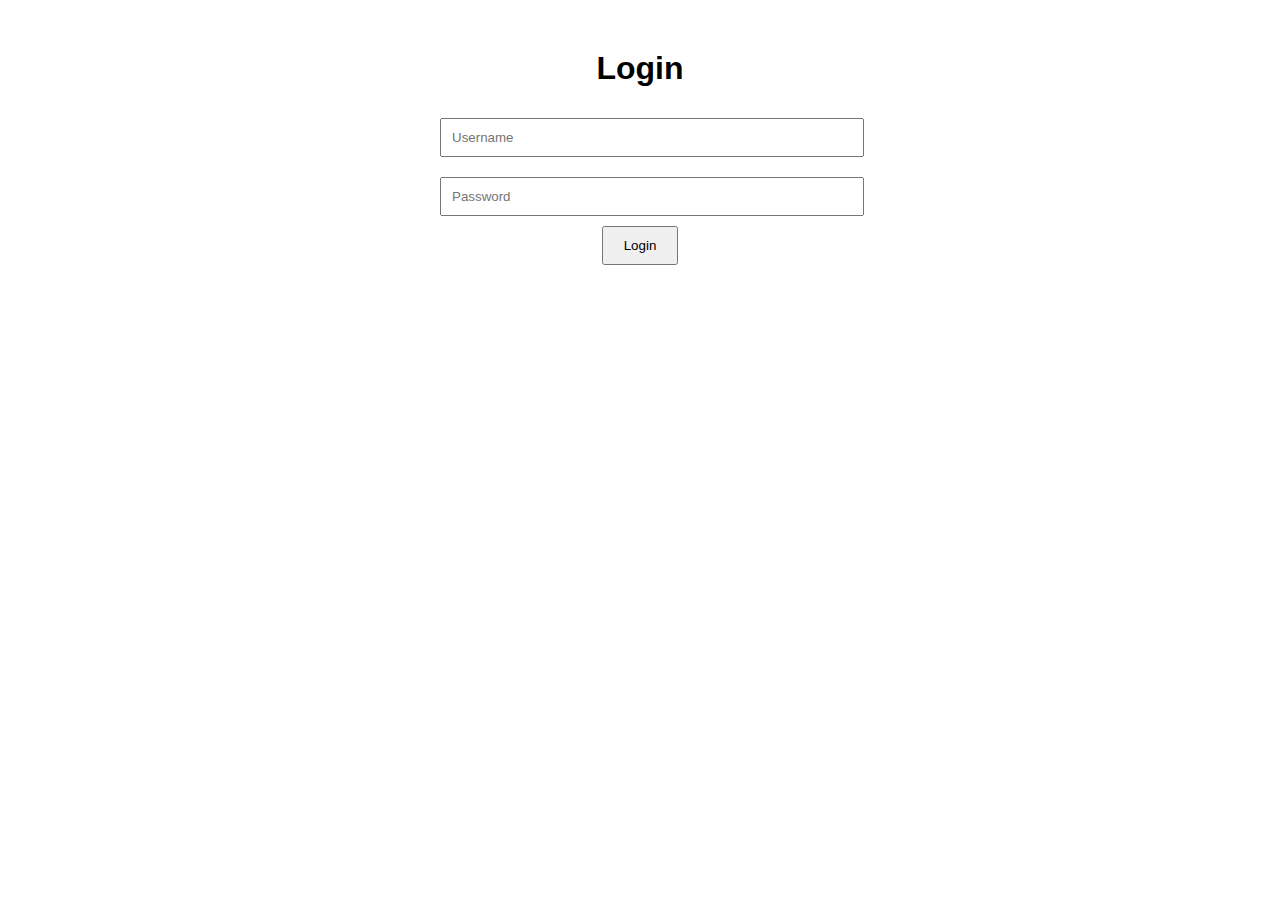
<file: Project_4/template/index.html>
<!DOCTYPE html>
<html lang="en">
<head>
    <meta charset="UTF-8">
    <meta name="viewport" content="width=device-width, initial-scale=1.0">
    <title>Supply Chain Management - Login</title>
    <style>
        body { font-family: Arial, sans-serif; }
        .container { max-width: 400px; margin: 50px auto; text-align: center; }
        input { width: 100%; padding: 10px; margin: 10px 0; }
        button { padding: 10px 20px; }
    </style>
</head>
<body>
    <div class="container">
        <h1>Login</h1>
        <input type="text" id="username" placeholder="Username">
        <input type="password" id="password" placeholder="Password">
        <button onclick="login()">Login</button>
        <p id="error" style="color: red;"></p>
    </div>

    <script>
        async function login() {
            const username = document.getElementById("username").value;
            const password = document.getElementById("password").value;

            const response = await fetch("/token/", {
                method: "POST",
                headers: { "Content-Type": "application/json" },
                body: JSON.stringify({ username, password })
            });

            if (response.ok) {
                const data = await response.json();
                localStorage.setItem("token", data.access_token);
                window.location.href = "/dashboard.html";
            } else {
                document.getElementById("error").textContent = "Invalid credentials!";
            }
        }
    </script>
</body>
</html>
</file>
